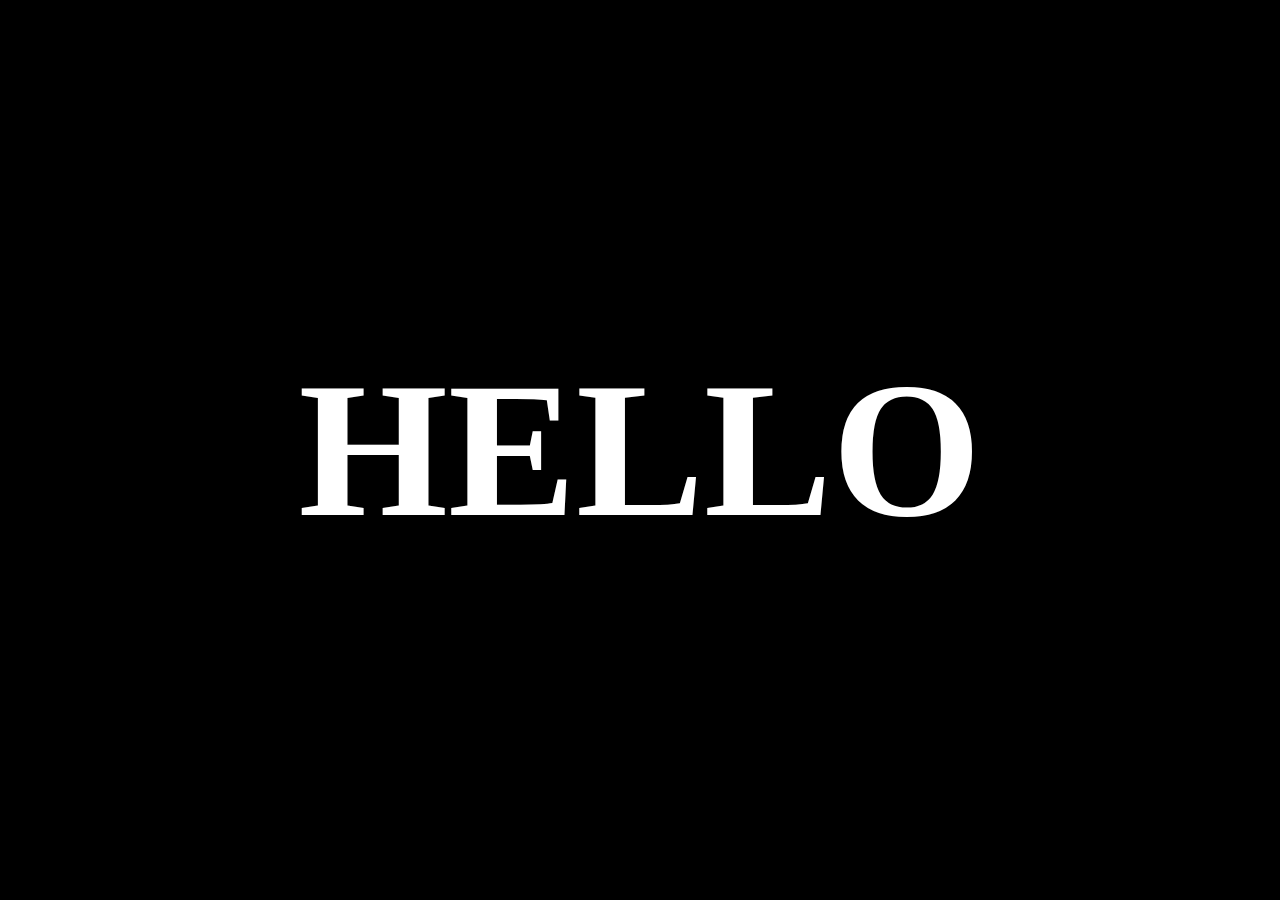
<file: index.html>
<!DOCTYPE html>
<html lang="en">
<head>
  <meta charset="UTF-8">
  <meta name="viewport" content="width=device-width, initial-scale=1.0">
  <title>Font Animation</title>
  <style>
    /* 전체 화면 설정 */
    body {
      margin: 0;
      height: 100vh;
      display: flex;
      justify-content: center;
      align-items: center;
      background-color: black; /* 검은 배경 */
      overflow: hidden; /* 스크롤 방지 */
    }

    /* Hello 텍스트 스타일 */
    h1 {
      color: white; /* 흰색 텍스트 */
      font-size: 15vw; /* 화면 너비의 15% 크기 */
      text-transform: uppercase; /* 대문자 변환 */
      animation: fontChange 3s infinite alternate ease-in-out; /* 애니메이션 설정 */
    }

    /* 폰트 변경 애니메이션 */
    @keyframes fontChange {
      0% {
        font-family: "Times New Roman", serif; /* 첫 번째 폰트 */
        letter-spacing: 5px; /* 글자 간격 */
      }
      50% {
        font-family: "Arial", sans-serif; /* 두 번째 폰트 */
        letter-spacing: 20px; /* 글자 간격 증가 */
      }
      100% {
        font-family: "Courier New", monospace; /* 세 번째 폰트 (선택 사항) */
        letter-spacing: 10px; /* 글자 간격 조정 */
      }
    }
  </style>
</head>
<body>
  <h1>Hello</h1>
</body>
</html>
</file>
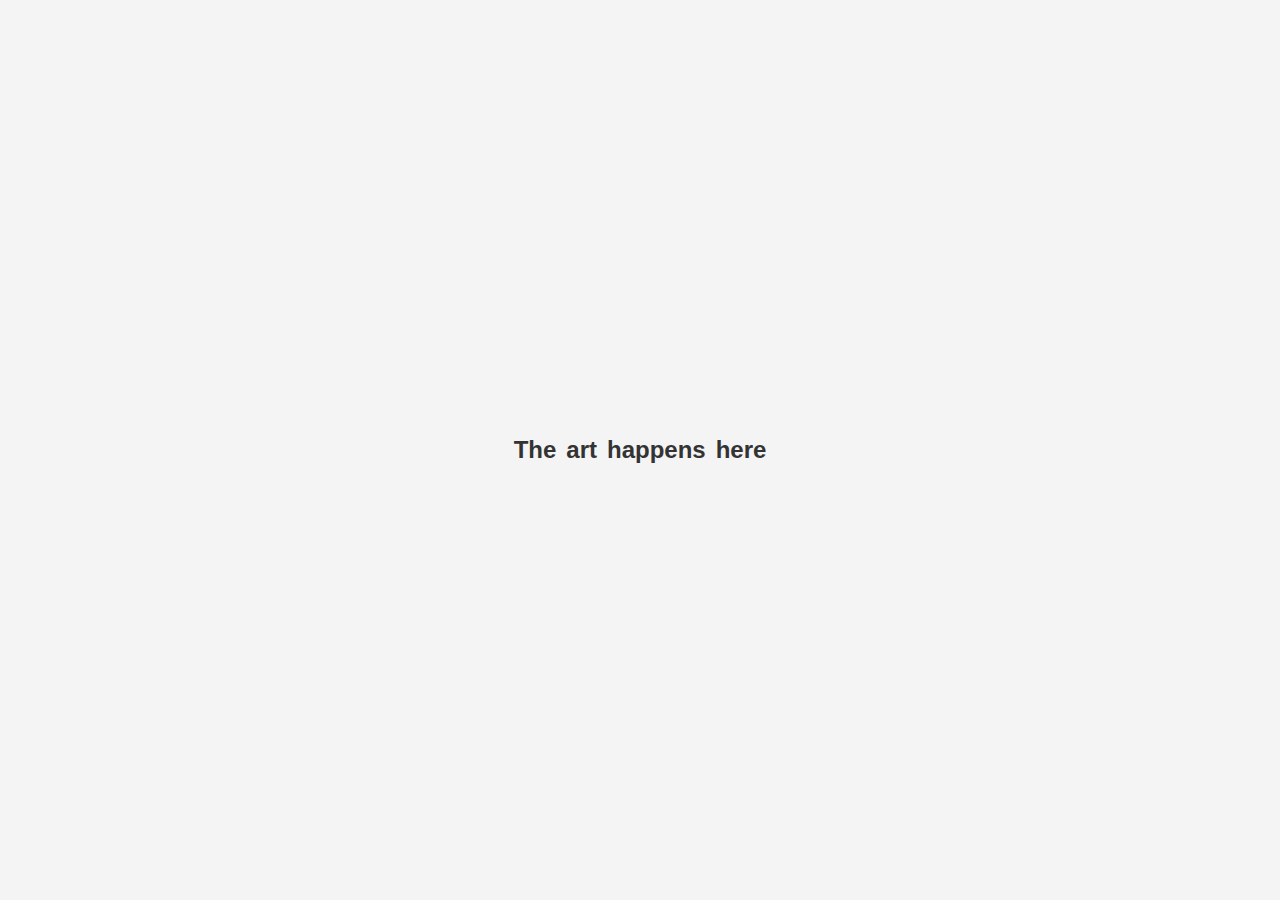
<file: index1.html>
<!DOCTYPE html>
<html lang="en">
<head>
    <meta charset="UTF-8">
    <meta name="viewport" content="width=device-width, initial-scale=1.0">
    <title>Simple Net Art Diagram</title>
    <style>
        body {
            display: flex;
            justify-content: center;
            align-items: center;
            height: 100vh;
            background-color: #f4f4f4;
            margin: 0;
            font-family: Arial, sans-serif;
        }
        .text-container {
            display: flex;
            gap: 10px; /* 단어 간격 */
        }
        .word {
            font-size: 24px;
            font-weight: bold;
            color: #333;
            display: inline-block;
            transition: transform 0.5s ease; /* 부드러운 회전 효과 */
            z-index: 2;
        }
        .rotated {
            transform: rotate(180deg); /* 시계 방향으로 180도 회전 */
            color: #ff6347;
        }
        .container {
            width: 100%;
            height: 100vh;
            display: flex;
            justify-content: center;
            align-items: center;
            transition: all 0.5s ease;
        }
        .split {
            display: grid;
            grid-template-columns: 1fr 1fr;
            grid-template-rows: 1fr 1fr;
            width: 100%;
            height: 100%;
        }
        .split::before,
        .split::after {
            content: '';
            position: absolute;
            background-color: black;
            z-index: 1;
        }
        .split::before {
            width: 2px;
            height: 100%;
            left: 50%;
            transform: translateX(-50%);
        }
        .split::after {
            width: 100%;
            height: 2px;
            top: 50%;
            transform: translateY(-50%);
        }

        .quadrant {
            display: flex;
            justify-content: center;
            align-items: center;
            width: 100%;
            height: 100%;
            transition: background-color 0.5s ease;
        }
    

    </style>
</head>
<body>
    <div class="container">
        <div class="text-container">
            <span class="word">The</span>
            <span class="word">art</span>
            <span class="word">happens</span>
            <span class="word">here</span>
        </div>
    </div>

    <script>
        const container = document.querySelector('.container');
        const words = document.querySelectorAll('.word');
        let isSplit = false;

        words.forEach(word => {
            word.addEventListener('click', () => {
                word.classList.toggle('rotated');
            });
        });

        container.addEventListener('click', (e) => {
            if (e.target === container) {
                if (!isSplit) {
                    container.classList.add('split');
                    container.innerHTML = '';
                    const colors = ['#FFB3BA', '#BAFFC9', '#BAE1FF', '#FFFFBA']; // 파스텔 색상
                    words.forEach((word, index) => {
                        const quadrant = document.createElement('div');
                        quadrant.classList.add('quadrant');
                        quadrant.style.backgroundColor = colors[index];
                        quadrant.appendChild(word);
                        container.appendChild(quadrant);
                    });
                    isSplit = true;
                } else {
                    container.classList.remove('split');
                    container.innerHTML = '<div class="text-container"></div>';
                    const textContainer = container.querySelector('.text-container');
                    words.forEach(word => {
                        textContainer.appendChild(word);
                    });
                    isSplit = false;
                }
            }
        });


    </script>
</body>
</html>
</file>
